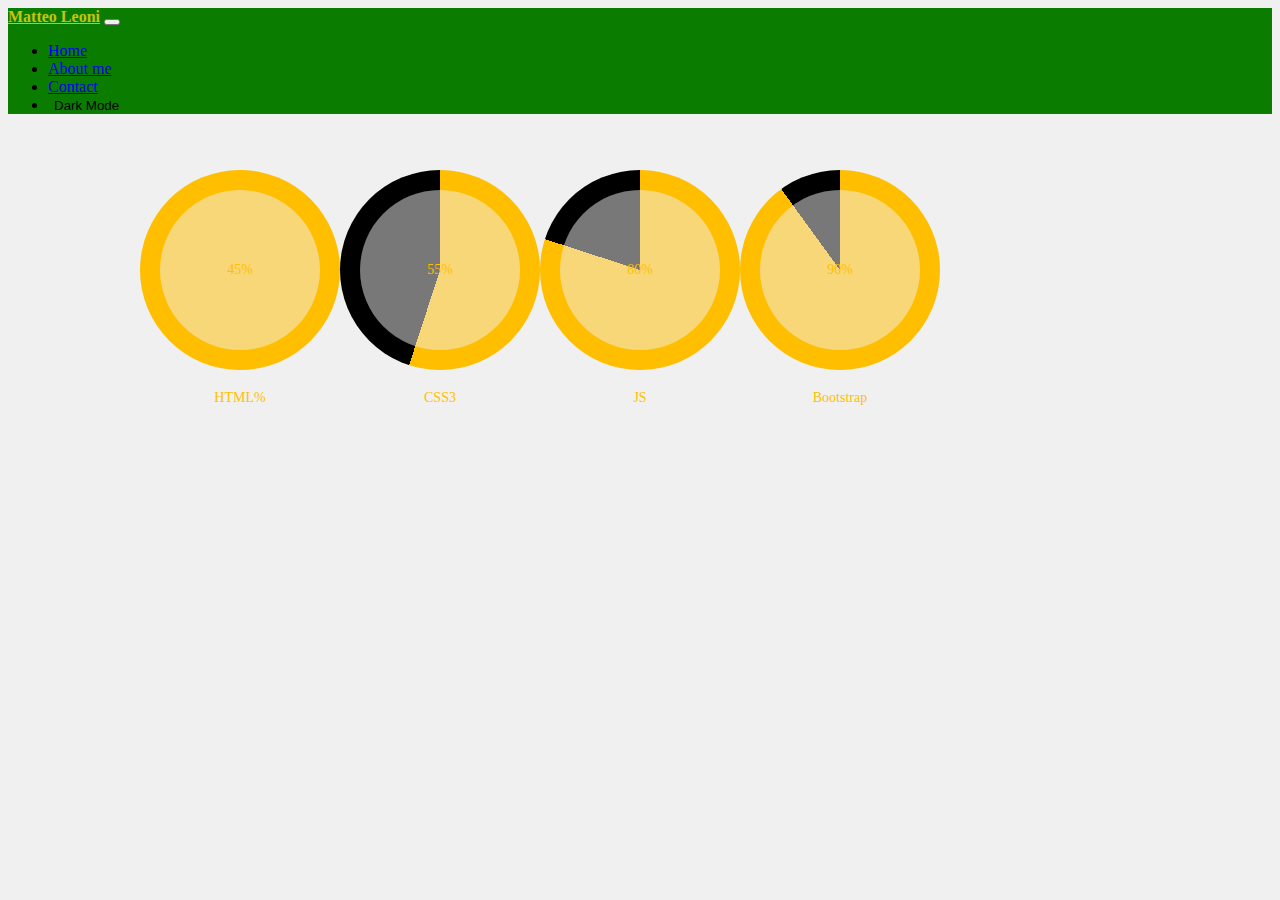
<file: portfolio/index.html>
<!DOCTYPE html>
<html lang="en">
<head>
  <meta charset="UTF-8">
  <meta http-equiv="X-UA-Compatible" content="IE=edge">
  <meta name="viewport" content="width=device-width, initial-scale=1.0">
  <title>Matteo Leoni Portfolio</title>

  
  <link href="https://cdn.jsdelivr.net/npm/bootstrap@5.0.2/dist/css/bootstrap.min.css" rel="stylesheet" integrity="sha384-EVSTQN3/azprG1Anm3QDgpJLIm9Nao0Yz1ztcQTwFspd3yD65VohhpuuCOmLASjC" crossorigin="anonymous">
  <link rel="stylesheet" href="style.css">
</head>
<body>

    <!-- Navbar Bootstrap -->
  <nav class="navbar navbar-expand-lg navbar-light bg-light">
    <a class="navbar-brand" href="#">Matteo Leoni</a>
    <button class="navbar-toggler" type="button" data-toggle="collapse" data-target="#navbarNav" aria-controls="navbarNav" aria-expanded="false" aria-label="Toggle navigation">
      <span class="navbar-toggler-icon"></span>
    </button>
    <div class="collapse navbar-collapse" id="navbarNav">
      <ul class="navbar-nav">
        <li class="nav-item active">
          <a class="nav-link" href="index.html">Home <span class="sr-only"></span></a>
        </li>
        <li class="nav-item">
          <a class="nav-link" href="about.html">About me</a>
        </li>
        <li class="nav-item">
          <a class="nav-link" href="contact.html">Contact</a>
        </li>
        <li class="nav-btn ml-auto">
          <button class="nav-link dark-mode-toggle" onclick="toggleDarkMode()" style="background-color: transparent; border: none; ">Dark Mode</button>
        </li>
      </ul>
    </div>
  </nav>
    
        <div class="row">
          <div class="col-3 vh-100 bg-dark d-flex">
              <div class="contenitore" style="width:100%; ";>
              <section class="progress bg-dark" style="width: 80%; height: 80%; justify-content: space-between; margin-left: auto;margin-right: auto;">
    
                  <div class="progress-radial progress-100 setsize min-height: 50px; min-width: 50px;" style="min-height: 50px; min-width: 50px; margin-left: auto; margin-right: auto;" data-progress="45">
                    <div class="overlay d-flex setsize bg-dark">
                      <p class="d-flex progress-text" style="color: #FFBF00; justify-content: center;"></p>
                      <p class="" id="html5" style="color: #FFBF00;justify-content: center;top: 130%;">HTML%</p>
                    </div>
                    
                  </div>
                
                  <div class="progress-radial progress-55 setsize min-height: 50px; min-width: 50px;" style="min-height: 50px; min-width: 50px; margin-left: auto; margin-right: auto;" data-progress="55">
                    <div class="overlay d-flex d-flex setsize bg-dark">
                      <p class="d-flex progress-text" style="color: #FFBF00; justify-content: center;"></p>
                      <p class="" id="html5" style="color: #FFBF00;justify-content: center;top: 130%;">CSS3</p>
                    </div>
                  </div>
                
                  <div class="progress-radial progress-80 setsize min-height: 50px; min-width: 50px;" style="min-height: 50px; min-width: 50px; margin-left: auto; margin-right: auto;" data-progress="80">
                    <div class="overlay d-flex setsize bg-dark">
                      <p class="d-flex progress-text" style="color: #FFBF00; justify-content: center;"></p>
                      <p class="" id="html5" style="color: #FFBF00;justify-content: center;top: 130%;">JS</p>
                    </div>
                  </div>
                
                  <div class="progress-radial progress-90 setsize min-height: 50px; min-width: 50px;" style="min-height: 50px; min-width: 50px; margin-left: auto; margin-right: auto;" data-progress="90">
                    <div class="overlay d-block setsize bg-dark">
                      <p class="d-flex progress-text" style="color: #FFBF00; justify-content: center;"></p>
                      <p class="" id="html5" style="color: #FFBF00;justify-content: center;top: 130%;">Bootstrap</p>
                    </div>
                  </div>
                  
                  <div class="clear"></div>
                </section>
      </div>
    </div>
</div>


        


      

  
  <script src="https://code.jquery.com/jquery-3.6.0.min.js"></script>
  <script src="index.js"></script>
  <script src="https://cdn.jsdelivr.net/npm/bootstrap@5.0.2/dist/js/bootstrap.bundle.min.js" integrity="sha384-MrcW6ZMFYlzcLA8Nl+NtUVF0sA7MsXsP1UyJoMp4YLEuNSfAP+JcXn/tWtIaxVXM" crossorigin="anonymous"></script>
</body>
</html>
</file>
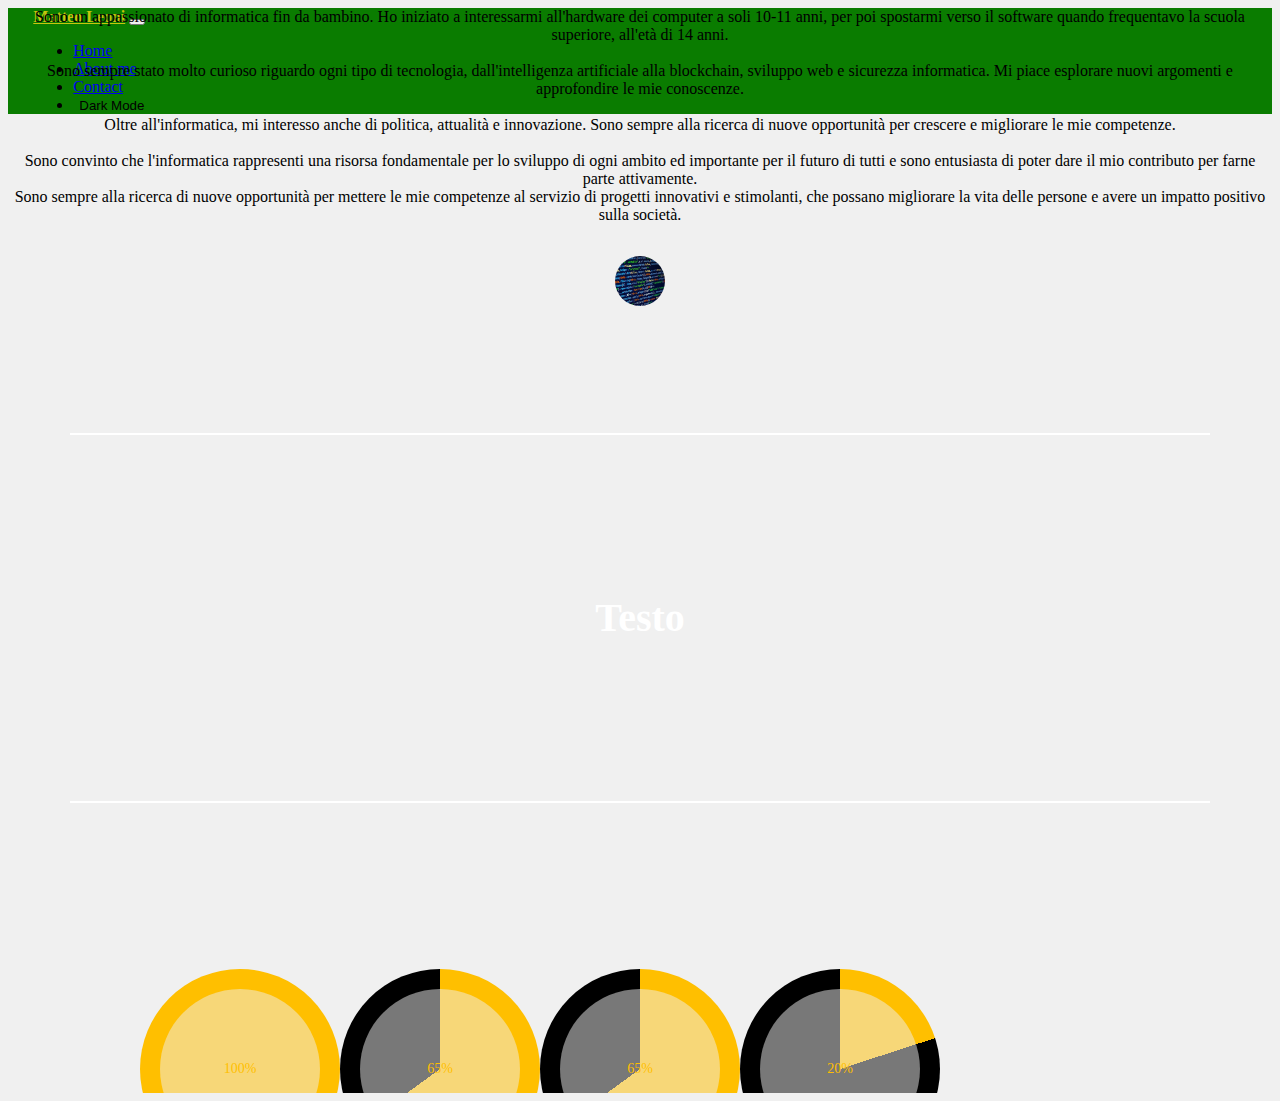
<file: portfolio/about.html>
<!DOCTYPE html>
<html lang="en">
<head>
  <meta charset="UTF-8">
  <meta http-equiv="X-UA-Compatible" content="IE=edge">
  <meta name="viewport" content="width=device-width, initial-scale=1.0">
  <title>Matteo Leoni Portfolio</title>

  
  <link href="https://cdn.jsdelivr.net/npm/bootstrap@5.0.2/dist/css/bootstrap.min.css" rel="stylesheet" integrity="sha384-EVSTQN3/azprG1Anm3QDgpJLIm9Nao0Yz1ztcQTwFspd3yD65VohhpuuCOmLASjC" crossorigin="anonymous">
  <link rel="stylesheet" href="style.css">
</head>
<body>

    <!-- Navbar Bootstrap -->
  <nav class="navbar navbar-expand-lg navbar-light bg-light" style="padding-left: 2%; padding-right: 2%;">
    <a class="navbar-brand" href="#">Matteo Leoni</a>
    <button class="navbar-toggler" type="button" data-toggle="collapse" data-target="#navbarNav" aria-controls="navbarNav" aria-expanded="false" aria-label="Toggle navigation">
      <span class="navbar-toggler-icon"></span>
    </button>
    <div class="collapse navbar-collapse" id="navbarNav">
      <ul class="navbar-nav">
        <li class="nav-item active">
          <a class="nav-link" aria-current="page" href="index.html">Home <span class="sr-only"></span></a>
        </li>
        <li class="nav-item">
          <a class="nav-link" href="about.html">About me</a>
        </li>
        <li class="nav-item">
          <a class="nav-link" href="contact.html">Contact</a>
        </li>
        <li class="nav-btn ml-auto">
          <button class="nav-link dark-mode-toggle" onclick="toggleDarkMode()" style="background-color: transparent; border: none; ">Dark Mode</button>
        </li>
      </ul>
    </div>
  </nav>

  <div class="container-fluid">
    <div class="row">
      <div class="col-3 vh-100 bg-dark" style="overflow-x: auto; height: 100vh; padding-bottom: 5%;">
        <div style="display: flex; flex-direction: column; align-items:center; justify-content:center;">
          <img src="foto/code.jpg" class="social-img">

          <hr style="border: 1px solid white; width: 90%; margin-top: 10%; margin-bottom: 10%;">
            <h2 class="d-flex" style="color: white; ">Testo</h2>
          <hr style="border: 1px solid white; width: 90%; margin-top: 10%; margin-bottom: 10%;">
          <div class="contenitore" style="width:100%; ";>
          <section class="progress bg-dark" style="width: 80%; height: 80%; justify-content: space-between; margin-left: auto;margin-right: auto;">
    
            <div class="progress-radial progress-100 setsize min-height: 50px; min-width: 50px;" style="min-height: 50px; min-width: 50px; margin-left: auto; margin-right: auto;" data-progress="100">
              <div class="overlay d-flex setsize ">
                <p class="d-flex progress-text" style="color: #FFBF00; justify-content: center;"></p>
                <p class="d-flex" id="html5" style="color: #FFBF00;justify-content: center;top: 130%;">Italiano</p>
              </div>
              
            </div>
          
            <div class="progress-radial progress-65 setsize min-height: 50px; min-width: 50px;" style="min-height: 50px; min-width: 50px; margin-left: auto; margin-right: auto;" data-progress="65">
              <div class="overlay d-flex d-flex setsize bg-dark">
                <p class="d-flex progress-text" style="color: #FFBF00; justify-content: center;"></p>
                <p class="d-flex" id="html5" style="color: #FFBF00;justify-content: center;top: 130%;">Inglese</p>
              </div>
            </div>
          
            <div class="progress-radial progress-65 setsize min-height: 50px; min-width: 50px;" style="min-height: 50px; min-width: 50px; margin-left: auto; margin-right: auto;" data-progress="65">
              <div class="overlay d-flex setsize bg-dark">
                <p class="d-flex progress-text" style="color: #FFBF00; justify-content: center;"></p>
                <p class="d-flex" id="html5" style="color: #FFBF00;justify-content: center;top: 130%;">Spagnolo</p>
              </div>
            </div>
          
            <div class="progress-radial progress-20 setsize min-height: 50px; min-width: 50px;" style="min-height: 50px; min-width: 50px; margin-left: auto; margin-right: auto;" data-progress="20">
              <div class="overlay d-flex setsize bg-dark">
                <p class="d-flex progress-text" style="color: #FFBF00; justify-content: center;"></p>
                <p class="d-flex" id="html5" style="color: #FFBF00;justify-content: center;top: 130%;">Francese</p>
              </div>
            </div>
          </div>

          <hr style="border: 1px solid white; width: 90%; margin-top: 10%; margin-bottom: 10%;">
        </div>

      <div class="spazio" style="max-height: 100%;">
        <p class="wide">HTML 5</p>
        <div class="back skillbar clearfix" data-percent="100%">
          <div class="skill skillbar-bar" style="height:1.75em;width:0%;">100%</p></div>
        </div>
  
  
        <p class="wide">CSS 3</p>
        <div class="back skillbar clearfix" data-percent="90%">
          <div class="skill skillbar-bar" style="height:1.75em;width:0%;">90%</div>
        </div>
  
  
        <p class="wide">Javascript</p>
        <div class="back skillbar clearfix" data-percent="50%">
          <div class="skill skillbar-bar" style="height:1.75em;width:0%">50%</div>
        </div>
  
  
        <p class="wide">Angular</p>
        <div class="back skillbar clearfix" data-percent="50%">
          <div class="skill skillbar-bar" style="height:1.75em;width:0%">50%</div>
        </div>
  
  
        <p class="wide">Java / C++</p>
        <div class="back skillbar clearfix" data-percent="50%">
          <div class="skill skillbar-bar" style="height:1.75em;width:0%">50%</div>
        </div>
  
  
        <p class="wide">SQL</p>
        <div class="back skillbar clearfix" data-percent="40%">
          <div class="skill skillbar-bar" style="height:1.75em;width:0%">40%</div>
        </div>
      </div>
    </div>
    <div class="col-9 d-flex position-relative" style="padding: 0; background-image:url('foto/background-1747777.jpg'); background-size: cover; border-left: double green;">
      <div id="testo-container" style="position: absolute; top: 0; left: 0; right: 0; bottom: 0; display: flex; justify-content: center; align-items: center;">
        <iframe src="testo.html"></iframe>
      </div>
    </div>
  </div>
  </div>

      
        
  
  
  


  <script src="https://code.jquery.com/jquery-3.6.0.min.js"></script>
  <script src="index.js"></script>
  <script src="https://cdn.jsdelivr.net/npm/bootstrap@5.0.2/dist/js/bootstrap.bundle.min.js" integrity="sha384-MrcW6ZMFYlzcLA8Nl+NtUVF0sA7MsXsP1UyJoMp4YLEuNSfAP+JcXn/tWtIaxVXM" crossorigin="anonymous"></script>
</body>
</file>
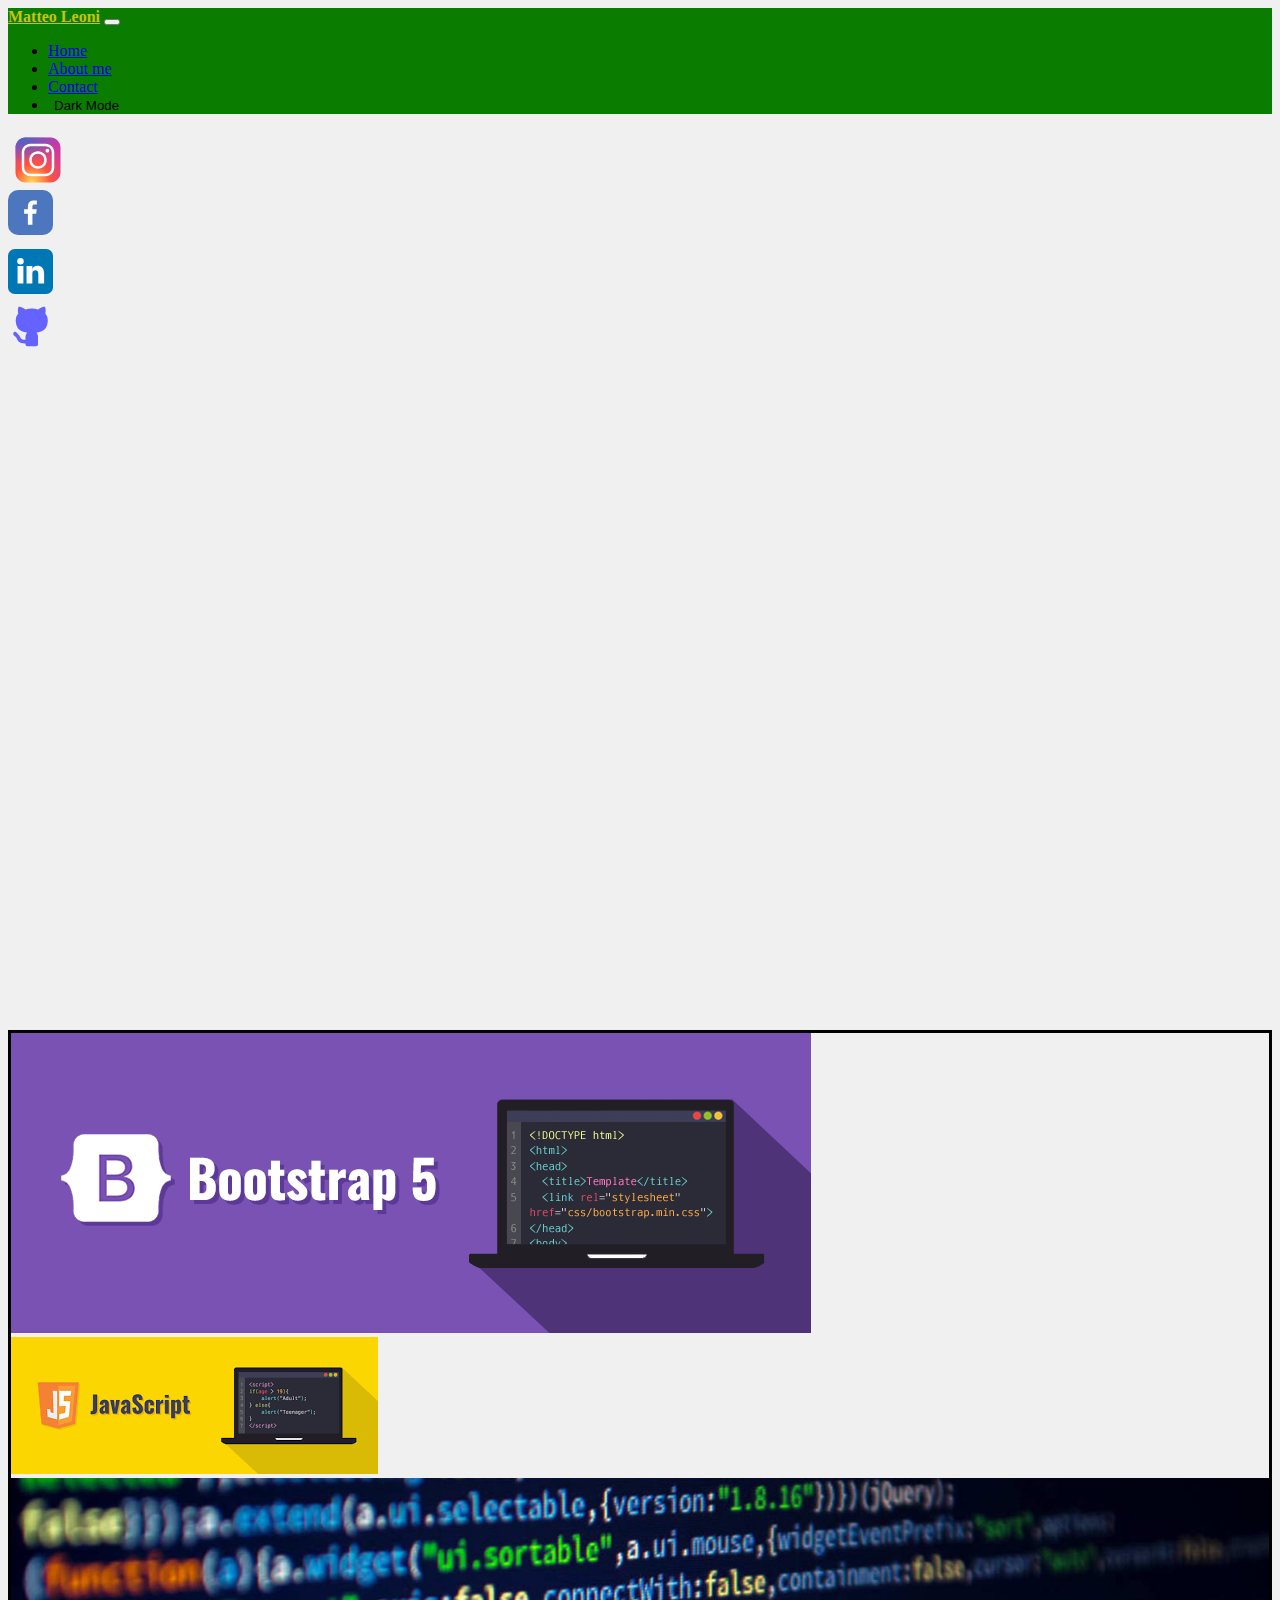
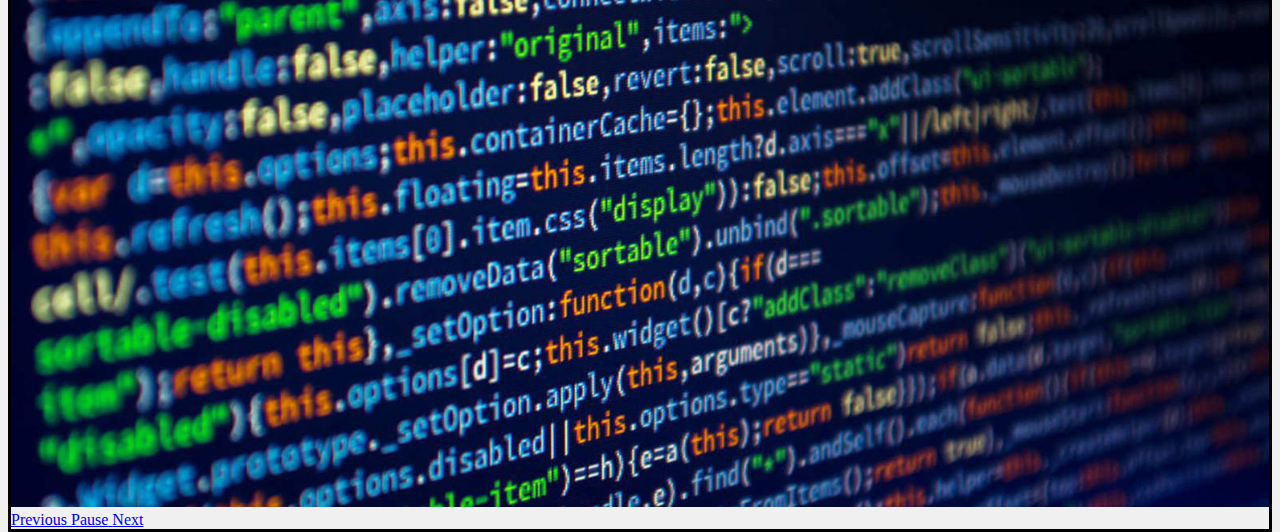
<file: portfolio/contact.html>
<!DOCTYPE html>
<html lang="en">
<head>
  <meta charset="UTF-8">
  <meta http-equiv="X-UA-Compatible" content="IE=edge">
  <meta name="viewport" content="width=device-width, initial-scale=1.0">
  <title>Matteo Leoni Portfolio</title>

    <!-- librerie -->
  <link href="https://cdn.jsdelivr.net/npm/bootstrap@5.0.2/dist/css/bootstrap.min.css" rel="stylesheet" integrity="sha384-EVSTQN3/azprG1Anm3QDgpJLIm9Nao0Yz1ztcQTwFspd3yD65VohhpuuCOmLASjC" crossorigin="anonymous">
  <link rel="stylesheet" href="style.css">

</head>
<body>

    <!-- Navbar Bootstrap -->
  <nav class="navbar navbar-expand-lg navbar-light bg-light">
    <a class="navbar-brand" href="#">Matteo Leoni</a>
    <button class="navbar-toggler" type="button" data-toggle="collapse" data-target="#navbarNav" aria-controls="navbarNav" aria-expanded="false" aria-label="Toggle navigation">
      <span class="navbar-toggler-icon"></span>
    </button>
    <div class="collapse navbar-collapse" id="navbarNav">
      <ul class="navbar-nav">
        <li class="nav-item active">
          <a class="nav-link" aria-current="page" href="index.html">Home <span class="sr-only"></span></a>
        </li>
        <li class="nav-item">
          <a class="nav-link" href="about.html">About me</a>
        </li>
        <li class="nav-item">
          <a class="nav-link" href="contact.html">Contact</a>
        </li>
        <li class="nav-btn ml-auto">
          <button class="nav-link dark-mode-toggle" onclick="toggleDarkMode()" style="background-color: transparent; border: none; ">Dark Mode</button>
        </li>
      </ul>
    </div>
  </nav>

  <div class="container-fluid">  <!-- container fluido -->
    <div class="row">   <!-- riga -->
      <div class="col-4 bg-dark" style="height: 100vh; ">  <!-- colonna spazio 4 nera per icone -->
        <div class="d-flex flex-column justify-content-center align-items-center">
        <button class="bottone-social" type="button" onclick="window.location.href='https://www.instagram.com/'" style="background-image: url('foto/instagram.svg'); width: 60px; height: 60px;"></button>
        <button class="bottone-social" type="button" onclick="window.location.href='https://www.facebook.com/'" style="background-image: url('foto/facebook.svg'); width: 45px; height: 45px; margin-bottom: 1.5vh;"></button>
        <button class="bottone-social" type="button" onclick="window.location.href='https://www.linkedin.com/'" style="background-image: url('foto/linkedin.svg'); width: 45px; height: 45px; margin-bottom: 1vh"></button>
        <button class="bottone-social" type="button" onclick="window.location.href='https://www.github.com/'" style="background-image: url('foto/github.svg'); width: 45px; height: 45px;"></button>

      </div>
      </div>
      <div class="col-8 col-bordo">    <!-- colonna spazio 8 per carousel -->
        <div class="row">
          <div class="col-12" style="height: 65vh; margin-left: 0;" >  <!-- colonna restante 8 spazio con margine basso  -->
            <div id="carouselEsempio" class="carousel slide h-100 rounded" data-bs-ride="carousel">   <!-- carousel -->
              <div class="carousel-inner h-100">
                <div class="carousel-item active ">
                  <img class="d-block w-100 h-100 img-fluid" src="foto/bootstrap.jpg" alt="First slide">
                </div>
                <div class="carousel-item h-100">
                  <img class="d-block w-100 h-100 img-fluid" src="foto/imgJavascript.jpg" alt="Second slide">
                </div>
                <div class="carousel-item h-100">
                  <img class="d-block w-100 h-100 img-fluid" src="foto/code.jpg" alt="Third slide">
                </div>
              </div>
              <a class="carousel-control-prev" href="#carouselEsempio" role="button" data-bs-slide="prev">
                <span class="carousel-control-prev-icon" aria-hidden="true"></span>
                <span class="visually-hidden">Previous</span>
              </a>
              <a class="carousel-control-pause" href="#carouselEsempio" role="button" data-bs-pause="true">
                <span class="carousel-control-pause-icon" aria-hidden="true"></span>
                <span class="visually-hidden">Pause</span>
              </a>
              
              <a class="carousel-control-next" href="#carouselEsempio" role="button" data-bs-slide="next">
                <span class="carousel-control-next-icon" aria-hidden="true"></span>
                <span class="visually-hidden">Next</span>
              </a>
            </div>
          </div>
          
          <div class="col-12 bg-transparent" style="height: 35vh;"></div>
        </div>
      </div>
    </div>
  </div>
  
  

    
      



  <script src="https://code.jquery.com/jquery-3.6.0.min.js"></script>
  <script src="index.js"></script>
  <script src="https://cdn.jsdelivr.net/npm/bootstrap@5.0.2/dist/js/bootstrap.bundle.min.js" integrity="sha384-MrcW6ZMFYlzcLA8Nl+NtUVF0sA7MsXsP1UyJoMp4YLEuNSfAP+JcXn/tWtIaxVXM" crossorigin="anonymous"></script>

</body>
</file>
<file: portfolio/style.css>
.bg-light {
    background-color: #0a7c00!important;
}

.navbar-light .navbar-nav .nav-link:hover {
    color: #c7c40e;
}

.navbar-light .navbar-brand{
    color: #c7c40e;
    pointer-events: none;
    font-weight: bold;
}

.carousel-item {
    height: 100%;
  }
  

.ig-icon {
  width: 60px;
}

  
.bottone-social {     
  background-color: transparent; 
  background-size: cover; 
  border: none;
  position: relative; 
}
  
  .d-flex {
    display: flex;
  }
  
.flex-column {
  flex-direction: column;
}

.carousel-inner img {
  max-width: 100%;
  height: auto;
  height: 100%;
}
  
body {
  background-color: white;
  color: black;
}

body.dark-mode {
  background-color: #212529;
  color: white;
}

.social-img {
  width: 50px;
  height: 50px;
  border-radius: 50%;   /* rende l immagine circolare */
  object-fit: cover;     /* adatta l'immagine alle dimensioni del cerchio */
  margin-top: 10%;

}


.col-bordo{
  padding: 0px;
}

#carouselEsempio{
  border: solid;
}


.element1, .element2 {
  display: inline-block;
}



.container-fluid {
  height: 100%;
}


body{
  background-color: #f0f0f0;
}
.progress{
  max-width:1000px;
  margin: 40px auto;
  overflow: visible;
}


/* STYLES FOR PROGRESSBARS */

.progress-radial, .progress-radial * {
    -webkit-box-sizing: content-box;
    -moz-box-sizing: content-box;
    box-sizing: content-box;
}

/* -------------------------------------
 * Bar container
 * ------------------------------------- */
.progress-radial {
  float: left;
  margin-right: 4%;
  position: relative;
  width: 20%;
  border-radius: 50%;
  margin-bottom: 4%;
}
.progress-radial:first-child {
  
  margin-bottom: 4%;
}
/* -------------------------------------
 * Optional centered circle w/text
 * ------------------------------------- */
.progress-radial .overlay {
  position: absolute;
  width: 80%;
  background-color: rgba(240, 240, 240, 0.5);
  border-radius: 50%;
  font-size: 14px;
    top:50%;
    left:50%;
    -webkit-transform: translate(-50%, -50%);
    -ms-transform: translate(-50%, -50%);
    transform: translate(-50%, -50%);
    z-index: 2;
}

.progress-radial .overlay p{
    position: absolute;
    line-height: 40px;
    text-align: center;
    width: 100%;
    top:50%;
    margin-top: -20px;
}





/* -------------------------------------
 * Mixin for progress-% class
 * ------------------------------------- */
.progress-0 {
  background-image: -webkit-linear-gradient(0deg, #000000 50%, rgba(0, 0, 0, 0) 50%, rgba(0, 0, 0, 0)), -webkit-linear-gradient(0deg, #FFBF00 50%, #000000 50%, #000000);
  background-image: linear-gradient(90deg, #000000 50%, rgba(0, 0, 0, 0) 50%, rgba(0, 0, 0, 0)), linear-gradient(90deg, #FFBF00 50%, #000000 50%, #000000);
}

.progress-5 {
  background-image: -webkit-linear-gradient(0deg, #000000 50%, rgba(0, 0, 0, 0) 50%, rgba(0, 0, 0, 0)), -webkit-linear-gradient(342deg, #FFBF00 50%, #000000 50%, #000000);
  background-image: linear-gradient(90deg, #000000 50%, rgba(0, 0, 0, 0) 50%, rgba(0, 0, 0, 0)), linear-gradient(108deg, #FFBF00 50%, #000000 50%, #000000);
}

.progress-10 {
  background-image: -webkit-linear-gradient(0deg, #000000 50%, rgba(0, 0, 0, 0) 50%, rgba(0, 0, 0, 0)), -webkit-linear-gradient(324deg, #FFBF00 50%, #000000 50%, #000000);
  background-image: linear-gradient(90deg, #000000 50%, rgba(0, 0, 0, 0) 50%, rgba(0, 0, 0, 0)), linear-gradient(126deg, #FFBF00 50%, #000000 50%, #000000);
}

.progress-15 {
  background-image: -webkit-linear-gradient(0deg, #000000 50%, rgba(0, 0, 0, 0) 50%, rgba(0, 0, 0, 0)), -webkit-linear-gradient(306deg, #FFBF00 50%, #000000 50%, #000000);
  background-image: linear-gradient(90deg, #000000 50%, rgba(0, 0, 0, 0) 50%, rgba(0, 0, 0, 0)), linear-gradient(144deg, #FFBF00 50%, #000000 50%, #000000);
}

.progress-20 {
  background-image: -webkit-linear-gradient(0deg, #000000 50%, rgba(0, 0, 0, 0) 50%, rgba(0, 0, 0, 0)), -webkit-linear-gradient(288deg, #FFBF00 50%, #000000 50%, #000000);
  background-image: linear-gradient(90deg, #000000 50%, rgba(0, 0, 0, 0) 50%, rgba(0, 0, 0, 0)), linear-gradient(162deg, #FFBF00 50%, #000000 50%, #000000);
}

.progress-25 {
  background-image: -webkit-linear-gradient(0deg, #000000 50%, rgba(0, 0, 0, 0) 50%, rgba(0, 0, 0, 0)), -webkit-linear-gradient(270deg, #FFBF00 50%, #000000 50%, #000000);
  background-image: linear-gradient(90deg, #000000 50%, rgba(0, 0, 0, 0) 50%, rgba(0, 0, 0, 0)), linear-gradient(180deg, #FFBF00 50%, #000000 50%, #000000);
}

.progress-30 {
  background-image: -webkit-linear-gradient(0deg, #000000 50%, rgba(0, 0, 0, 0) 50%, rgba(0, 0, 0, 0)), -webkit-linear-gradient(252deg, #FFBF00 50%, #000000 50%, #000000);
  background-image: linear-gradient(90deg, #000000 50%, rgba(0, 0, 0, 0) 50%, rgba(0, 0, 0, 0)), linear-gradient(198deg, #FFBF00 50%, #000000 50%, #000000);
}

.progress-35 {
  background-image: -webkit-linear-gradient(0deg, #000000 50%, rgba(0, 0, 0, 0) 50%, rgba(0, 0, 0, 0)), -webkit-linear-gradient(234deg, #FFBF00 50%, #000000 50%, #000000);
  background-image: linear-gradient(90deg, #000000 50%, rgba(0, 0, 0, 0) 50%, rgba(0, 0, 0, 0)), linear-gradient(216deg, #FFBF00 50%, #000000 50%, #000000);
}

.progress-40 {
  background-image: -webkit-linear-gradient(0deg, #000000 50%, rgba(0, 0, 0, 0) 50%, rgba(0, 0, 0, 0)), -webkit-linear-gradient(216deg, #FFBF00 50%, #000000 50%, #000000);
  background-image: linear-gradient(90deg, #000000 50%, rgba(0, 0, 0, 0) 50%, rgba(0, 0, 0, 0)), linear-gradient(234deg, #FFBF00 50%, #000000 50%, #000000);
}

.progress-45 {
  background-image: -webkit-linear-gradient(0deg, #000000 50%, rgba(0, 0, 0, 0) 50%, rgba(0, 0, 0, 0)), -webkit-linear-gradient(198deg, #FFBF00 50%, #000000 50%, #000000);
  background-image: linear-gradient(90deg, #000000 50%, rgba(0, 0, 0, 0) 50%, rgba(0, 0, 0, 0)), linear-gradient(252deg, #FFBF00 50%, #000000 50%, #000000);
}

.progress-50 {
  background-image: -webkit-linear-gradient(180deg, #FFBF00 50%, rgba(0, 0, 0, 0) 50%, rgba(0, 0, 0, 0)), -webkit-linear-gradient(180deg, #FFBF00 50%, #000000 50%, #000000);
  background-image: linear-gradient(-90deg, #FFBF00 50%, rgba(0, 0, 0, 0) 50%, rgba(0, 0, 0, 0)), linear-gradient(270deg, #FFBF00 50%, #000000 50%, #000000);
}

.progress-55 {
  background-image: -webkit-linear-gradient(162deg, #FFBF00 50%, rgba(0, 0, 0, 0) 50%, rgba(0, 0, 0, 0)), -webkit-linear-gradient(180deg, #FFBF00 50%, #000000 50%, #000000);
  background-image: linear-gradient(-72deg, #FFBF00 50%, rgba(0, 0, 0, 0) 50%, rgba(0, 0, 0, 0)), linear-gradient(270deg, #FFBF00 50%, #000000 50%, #000000);
}

.progress-60 {
  background-image: -webkit-linear-gradient(144deg, #FFBF00 50%, rgba(0, 0, 0, 0) 50%, rgba(0, 0, 0, 0)), -webkit-linear-gradient(180deg, #FFBF00 50%, #000000 50%, #000000);
  background-image: linear-gradient(-54deg, #FFBF00 50%, rgba(0, 0, 0, 0) 50%, rgba(0, 0, 0, 0)), linear-gradient(270deg, #FFBF00 50%, #000000 50%, #000000);
}

.progress-65 {
  background-image: -webkit-linear-gradient(126deg, #FFBF00 50%, rgba(0, 0, 0, 0) 50%, rgba(0, 0, 0, 0)), -webkit-linear-gradient(180deg, #FFBF00 50%, #000000 50%, #000000);
  background-image: linear-gradient(-36deg, #FFBF00 50%, rgba(0, 0, 0, 0) 50%, rgba(0, 0, 0, 0)), linear-gradient(270deg, #FFBF00 50%, #000000 50%, #000000);
}

.progress-70 {
  background-image: -webkit-linear-gradient(108deg, #FFBF00 50%, rgba(0, 0, 0, 0) 50%, rgba(0, 0, 0, 0)), -webkit-linear-gradient(180deg, #FFBF00 50%, #000000 50%, #000000);
  background-image: linear-gradient(-18deg, #FFBF00 50%, rgba(0, 0, 0, 0) 50%, rgba(0, 0, 0, 0)), linear-gradient(270deg, #FFBF00 50%, #000000 50%, #000000);
}

.progress-75 {
  background-image: -webkit-linear-gradient(90deg, #FFBF00 50%, rgba(0, 0, 0, 0) 50%, rgba(0, 0, 0, 0)), -webkit-linear-gradient(180deg, #FFBF00 50%, #000000 50%, #000000);
  background-image: linear-gradient(0deg, #FFBF00 50%, rgba(0, 0, 0, 0) 50%, rgba(0, 0, 0, 0)), linear-gradient(270deg, #FFBF00 50%, #000000 50%, #000000);
}

.progress-80 {
  background-image: -webkit-linear-gradient(72deg, #FFBF00 50%, rgba(0, 0, 0, 0) 50%, rgba(0, 0, 0, 0)), -webkit-linear-gradient(180deg, #FFBF00 50%, #000000 50%, #000000);
  background-image: linear-gradient(18deg, #FFBF00 50%, rgba(0, 0, 0, 0) 50%, rgba(0, 0, 0, 0)), linear-gradient(270deg, #FFBF00 50%, #000000 50%, #000000);
}

.progress-85 {
  background-image: -webkit-linear-gradient(54deg, #FFBF00 50%, rgba(0, 0, 0, 0) 50%, rgba(0, 0, 0, 0)), -webkit-linear-gradient(180deg, #FFBF00 50%, #000000 50%, #000000);
  background-image: linear-gradient(36deg, #FFBF00 50%, rgba(0, 0, 0, 0) 50%, rgba(0, 0, 0, 0)), linear-gradient(270deg, #FFBF00 50%, #000000 50%, #000000);
}

.progress-90 {
  background-image: -webkit-linear-gradient(36deg, #FFBF00 50%, rgba(0, 0, 0, 0) 50%, rgba(0, 0, 0, 0)), -webkit-linear-gradient(180deg, #FFBF00 50%, #000000 50%, #000000);
  background-image: linear-gradient(54deg, #FFBF00 50%, rgba(0, 0, 0, 0) 50%, rgba(0, 0, 0, 0)), linear-gradient(270deg, #FFBF00 50%, #000000 50%, #000000);
}

.progress-95 {
  background-image: -webkit-linear-gradient(18deg, #FFBF00 50%, rgba(0, 0, 0, 0) 50%, rgba(0, 0, 0, 0)), -webkit-linear-gradient(180deg, #FFBF00 50%, #000000 50%, #000000);
  background-image: linear-gradient(72deg, #FFBF00 50%, rgba(0, 0, 0, 0) 50%, rgba(0, 0, 0, 0)), linear-gradient(270deg, #FFBF00 50%, #000000 50%, #000000);
}

.progress-100 {
  background-image: -webkit-linear-gradient(0deg, #FFBF00 50%, rgba(0, 0, 0, 0) 50%, rgba(0, 0, 0, 0)), -webkit-linear-gradient(180deg, #FFBF00 50%, #000000 50%, #000000);
  background-image: linear-gradient(90deg, #FFBF00 50%, rgba(0, 0, 0, 0) 50%, rgba(0, 0, 0, 0)), linear-gradient(270deg, #FFBF00 50%, #000000 50%, #000000);
}


@media (max-width: 1250px) {
  .progress.bg-dark {
    flex-direction: column;
    min-height: 250px;
    align-items: center;
  }
}

.progress-radial .overlay #html5 {
  position: absolute;
  line-height: 40px;
  text-align: center;
  width: 100%;
  top: 55%; /* Posiziona il paragrafo sotto alla progress radial con un offset del 5% */
  margin-top: -20px;
}



  
  


#testo-container {
  height: 100%;
  width: 100%;
  display: flex;
  justify-content: center;
  align-items: center;
}

#testo-container iframe {
  height: 100%;
  width: 100%;
  border: none;
}


.skill {
  background: linear-gradient(90deg, #FFBF00 0%, #FFBF00 100%);
  text-align: right;
  padding-right: 20px;
  line-height: 30px;
  border-radius: 0 20px 20px 0;
}

.wide{
  color:white;
}

h2 {
  font-size: clamp(0.7rem, 4vw, 2.5rem);
}
</file>
